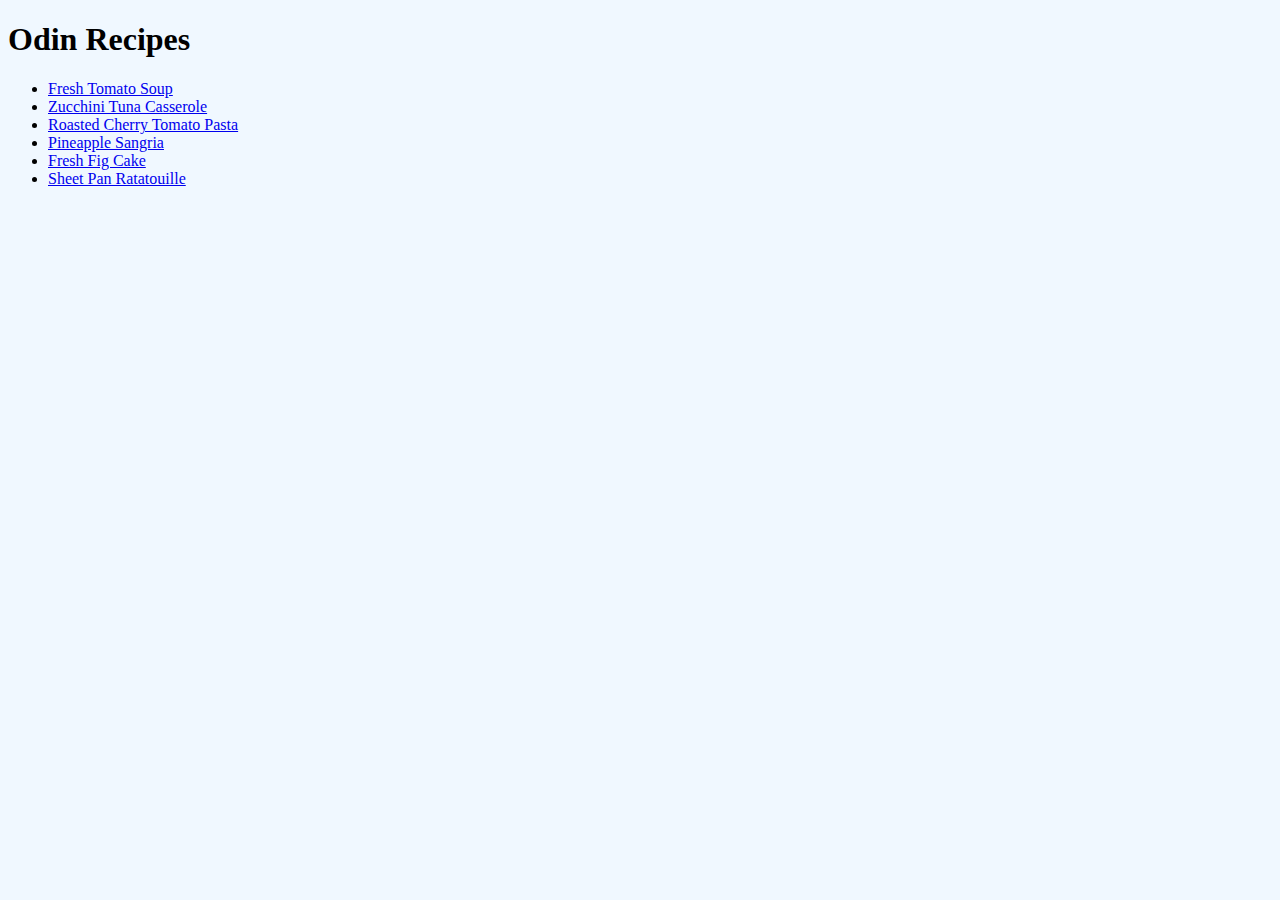
<file: index.html>
<!DOCTYPE html>
<html lang="en">
<head>
    <meta charset="UTF-8">
    <meta http-equiv="X-UA-Compatible" content="IE=edge">
    <meta name="viewport" content="width=device-width, initial-scale=1.0">
    <title>Document</title>
    <link rel="stylesheet" href="style.css">
</head>
<body>
    <h1>Odin Recipes</h1>
    <ul>
        <li><a href="./recipes/tomatosoup.html">Fresh Tomato Soup</a></li>
        <li><a href="./recipes/zucchinitunacasserole.html">Zucchini Tuna Casserole</a></li>
        <li><a href="./recipes/tomatopasta.html">Roasted Cherry Tomato Pasta</a></li>
        <li><a href="./recipes/pineapplesangria.html">Pineapple Sangria</a></li>
        <li><a href="./recipes/figcake.html">Fresh Fig Cake</a></li>
        <li><a href="./recipes/ratatouille.html">Sheet Pan Ratatouille</a></li>
    </ul>
</body>
</html>
</file>
<file: style.css>
*{
    background-color: aliceblue;
    font-family: 'Times New Roman', Times, serif;
}
img{
    display: block;
    margin-left: auto;
    margin-right: auto;
    width: 50%;
    height:auto;
}
</file>
